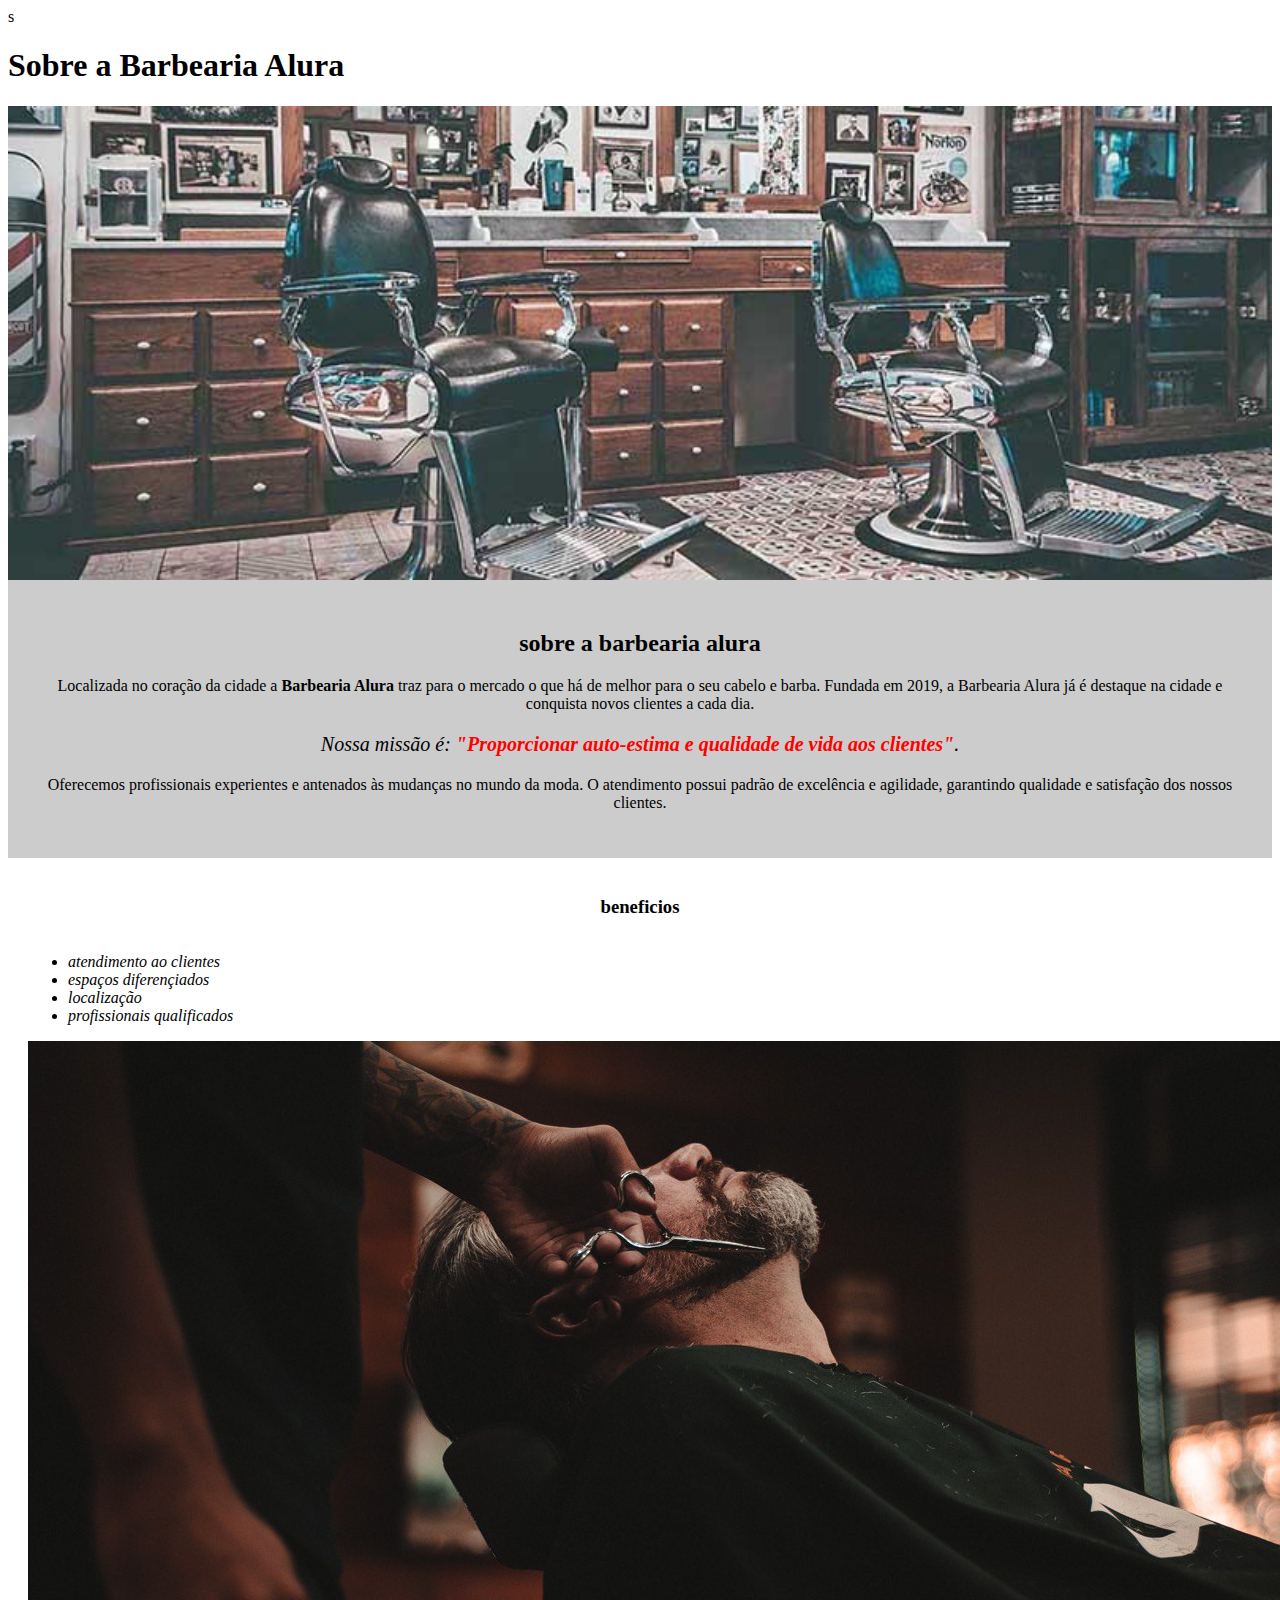
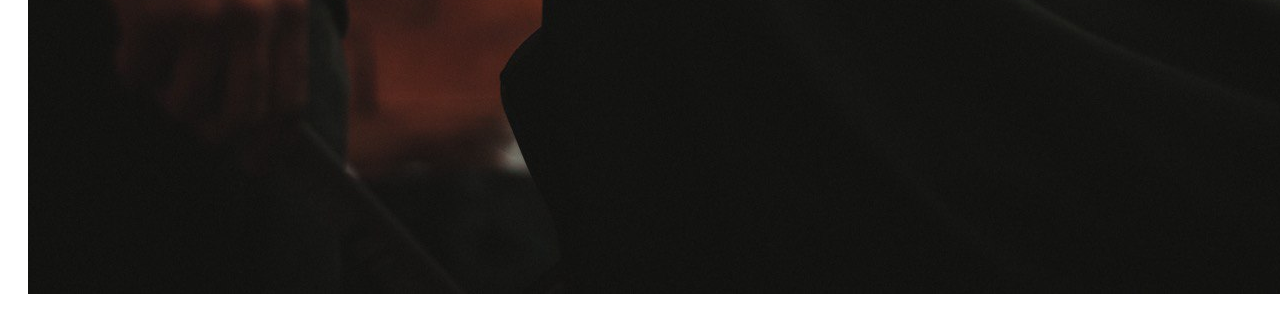
<file: index.html>
s<!DOCTYPE html>
<html lang="pt-br">
	<head>
		<meta charset="UTF-8">
		<title>Barbearia Alura</title>
		<link rel="stylesheet" type="" href="style.css">
	</head>

	<body>
		<header>
		    <h1>Sobre a Barbearia Alura</h1>
        </header>
        <img id="banner" src="banner.jpg">
        <div class="principal">
        	<h2 class="titulo-centralizado"> sobre a barbearia alura </h2>
		    <p>Localizada no coração da cidade a <strong>Barbearia Alura</strong> traz para o mercado o que há de melhor para o seu cabelo e barba. Fundada em 2019, a Barbearia Alura já é destaque na cidade e conquista novos clientes a cada dia.</p>

		    <p id="missao" > <em>Nossa missão é: <strong>"Proporcionar auto-estima e qualidade de vida aos clientes"</strong>.</em></p>
  
		    <p>Oferecemos profissionais experientes e antenados às mudanças no mundo da moda. O atendimento possui padrão de excelência e agilidade, garantindo qualidade e satisfação dos nossos clientes.</p>
	    </div>

	    <div class="beneficios">
	        <h3 class="titulo-centralizado"> beneficios </h3>

		   <UL>
			   <li class="itens"> atendimento ao clientes </li>
			   <li class="itens"> espaços diferençiados </li>
			   <li class="itens"> localização </li>
			   <li class="itens"> profissionais qualificados </li>
		   </UL>

		    <img src="beneficios.jpg" class="imagembeneficios" >
		</div>
	</body>
</html>
</file>
<file: style.css>
#banner {
	   width:100%;
   }

   .principal{
	   background: #CCCCCC;
       padding: 30px;
   }
 
   .titulo-principal {
       padding-left: 20px;
   }
	
   .titulo-centralizado {
   	   text-align: center;
   }

   p {
	   text-align: center;
   }

   #missao {
   	   font-size: 20px;
   }

   em strong {
   	   color: #FF0000;
   }

   .itens {
   	   font-style: italic;
   }

   .beneficios {
   	   padding: 20px;
   }

   ul {
   	   display: inline-block;
   	   vertical-align: top;
   	   width: 20%;
   	   margin-right: 15%;
   }

   .imagembeneficos {
   	   width: 50%;
   }
</file>
